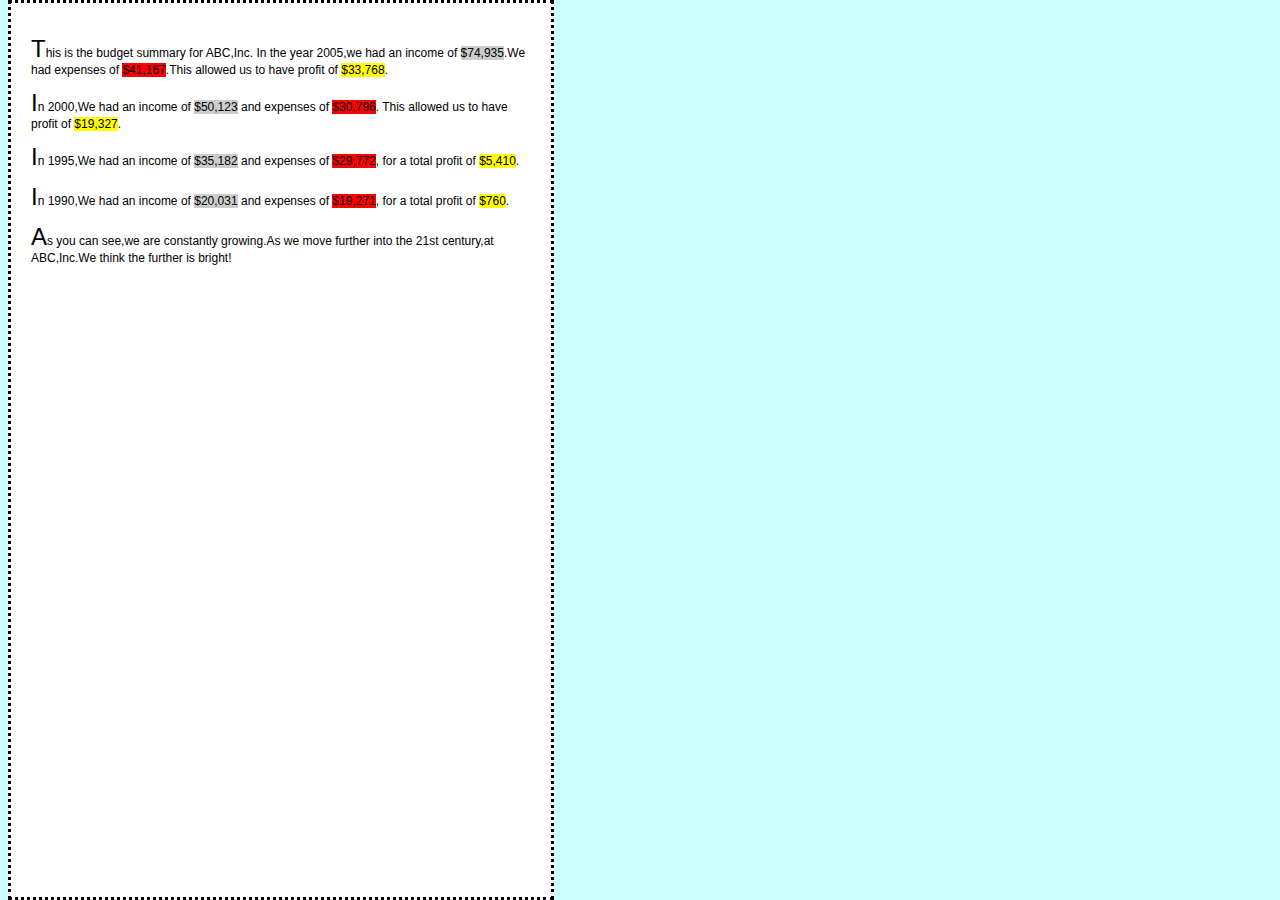
<file: week09/index.html>
<!DOCTYPE html>
<html>
<head>
	<meta charset="utf-8">
	<title>ABC, Inc. Year End Budget Summary</title>
	<link rel="stylesheet" type="text/css" href="style.css">
</head>
<body>
	<div id="budgetsummary">
	<p>This is the budget summary for ABC,Inc. In the year 2005,we had an income of
	<span class="income">$74,935</span>.We had expenses of
	<span class="expenses">$41,167</span>.This allowed us to have profit of
    <span class="profit">$33,768</span>.
	</p>
	<p>In 2000,We had an income of
	<span class="income">$50,123</span> and  expenses of
	<span class="expenses">$30,796</span>. This allowed us to have profit of
    <span class="profit">$19,327</span>.	
	</p>
	<p>In 1995,We had an income of
	<span class="income">$35,182</span> and  expenses of
	<span class="expenses">$29,772</span>, for a total profit of
    <span class="profit">$5,410</span>.	
	</p>
	<p>In 1990,We had an income of
	<span class="income">$20,031</span> and  expenses of
	<span class="expenses">$19,271</span>, for a total profit of
    <span class="profit">$760</span>.	
	</p>
	<p>As you can see,we are constantly growing.As we move further into the 21st century,at ABC,Inc.We think the further is bright!</p>		
 </div>
</body>
</html>
</file>
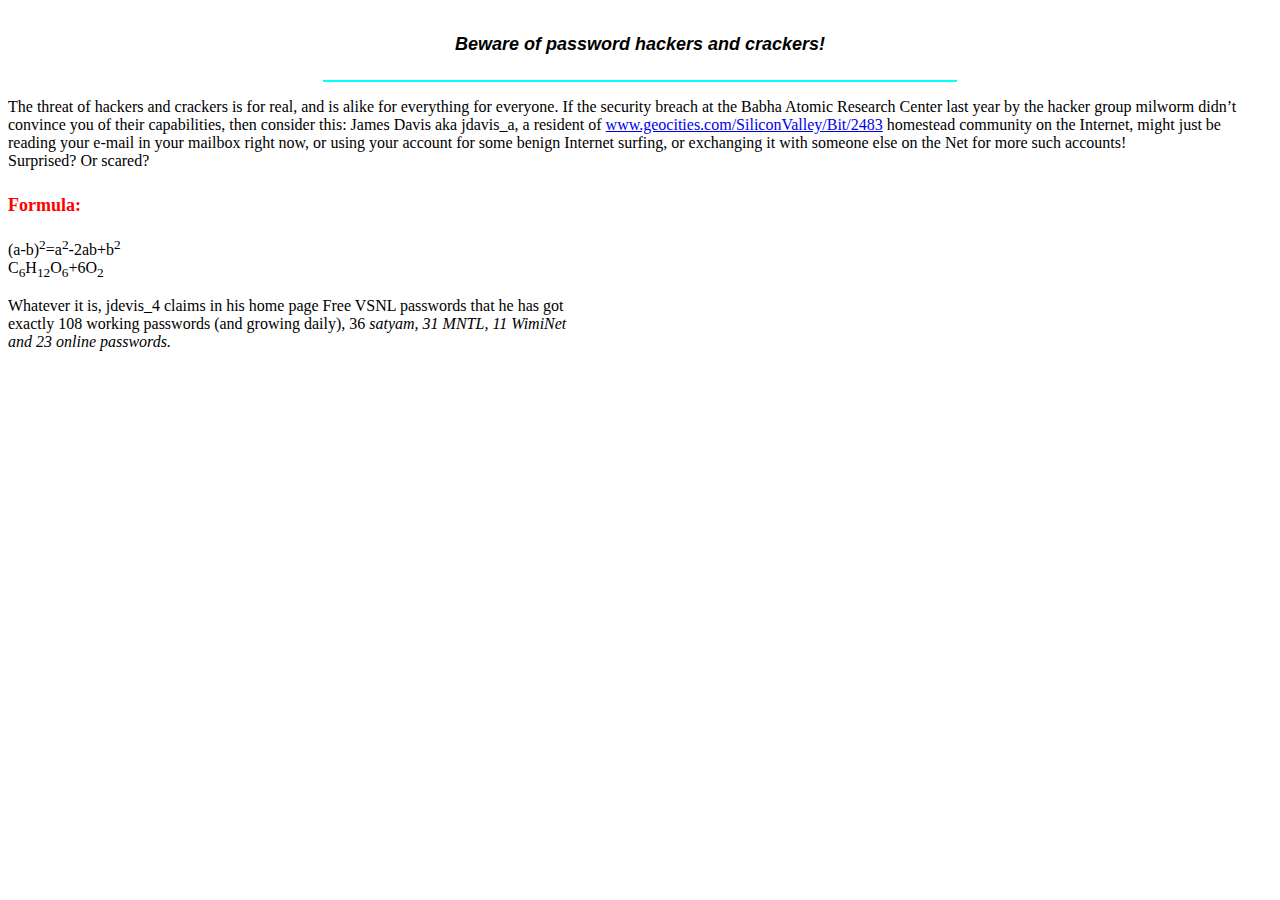
<file: lab exercise1/exercise 1.html>
<!DOCTYPE html>
<html>
<head>
	<meta charset="utf-8">
	<title></title>
</head>
<body>
<h1 align="center"><i><font size="4" face="Arial">Beware of password hackers and crackers!</font></i></h1>
<hr width=50% align="center" color=#00FFFF>
<p>The threat of hackers and crackers is for real, and is alike for everything for everyone. If the security breach at the Babha Atomic Research Center last year by the hacker group milworm didn’t convince you of their capabilities, then consider this: James Davis aka jdavis_a, a resident of <a href="https://www.geocities.com/SiliconValley/Bit/2483">www.geocities.com/SiliconValley/Bit/2483</a> homestead community on the Internet, might just be reading your e-mail in your mailbox right now, or using your account for some benign Internet surfing, or exchanging it with someone else on the Net for more such accounts!
<br>
Surprised? Or scared?
</p>

<h2><font size="4" color="#ff0000">Formula:</font></h2>
<p>
	(a-b)<sup>2</sup>=a<sup>2</sup>-2ab+b<sup>2</sup>
	<br>
	C<sub>6</sub>H<sub>12</sub>O<sub>6</sub>+6O<sub>2</sub>
</p>
<p>
	Whatever it is, jdevis_4 claims in his home page Free VSNL passwords that he has got <br> exactly 108 working passwords (and growing daily), 36 <font ><i>satyam, 31 MNTL, 11 WimiNet <br>and 23 online passwords.</i></font>
</p>
</body>
</html>
</file>
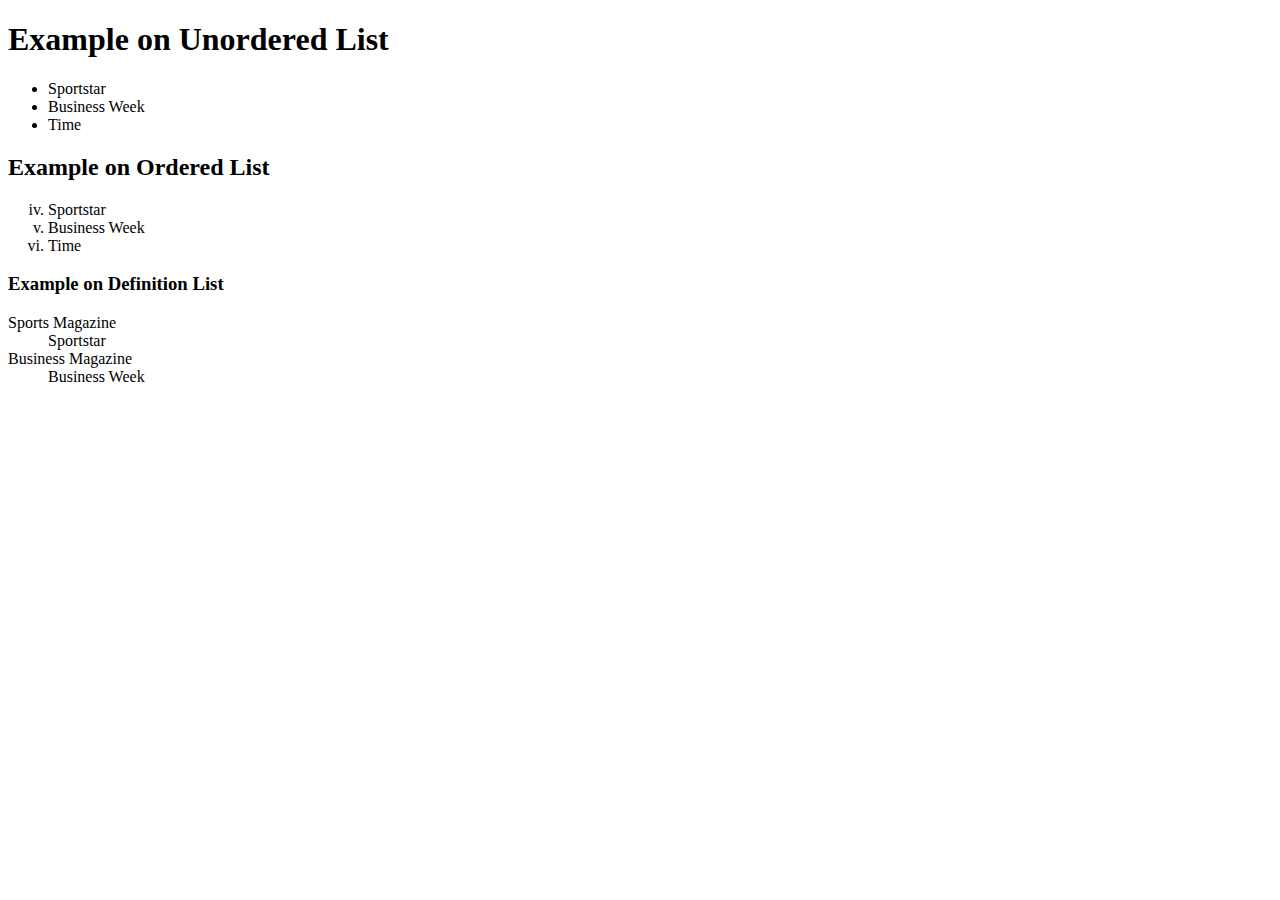
<file: lab exercise1/exercise 2.html>
<!DOCTYPE html>
<html>
<head>
	<meta charset="utf-8">
	<title></title>
</head>
<body>
 <h1>Example on Unordered List</h1>
	<UL>
	<LI>Sportstar</LI>
    <LI>Business Week</LI> 
    <LI>Time</LI>
</UL>
<h2>Example on Ordered List</h2>
<ol TYPE="i" start="4">
<LI>Sportstar</LI>
<LI>Business Week</LI>
<LI>Time</LI>	
</ol>
<h3>Example on Definition List</h3>
<DL>
<DT>Sports Magazine</DT>
<DD>Sportstar</DD>
<DT>Business Magazine</DT>
<DD>Business Week</DD>
</DL>
</body>
</html>
</file>
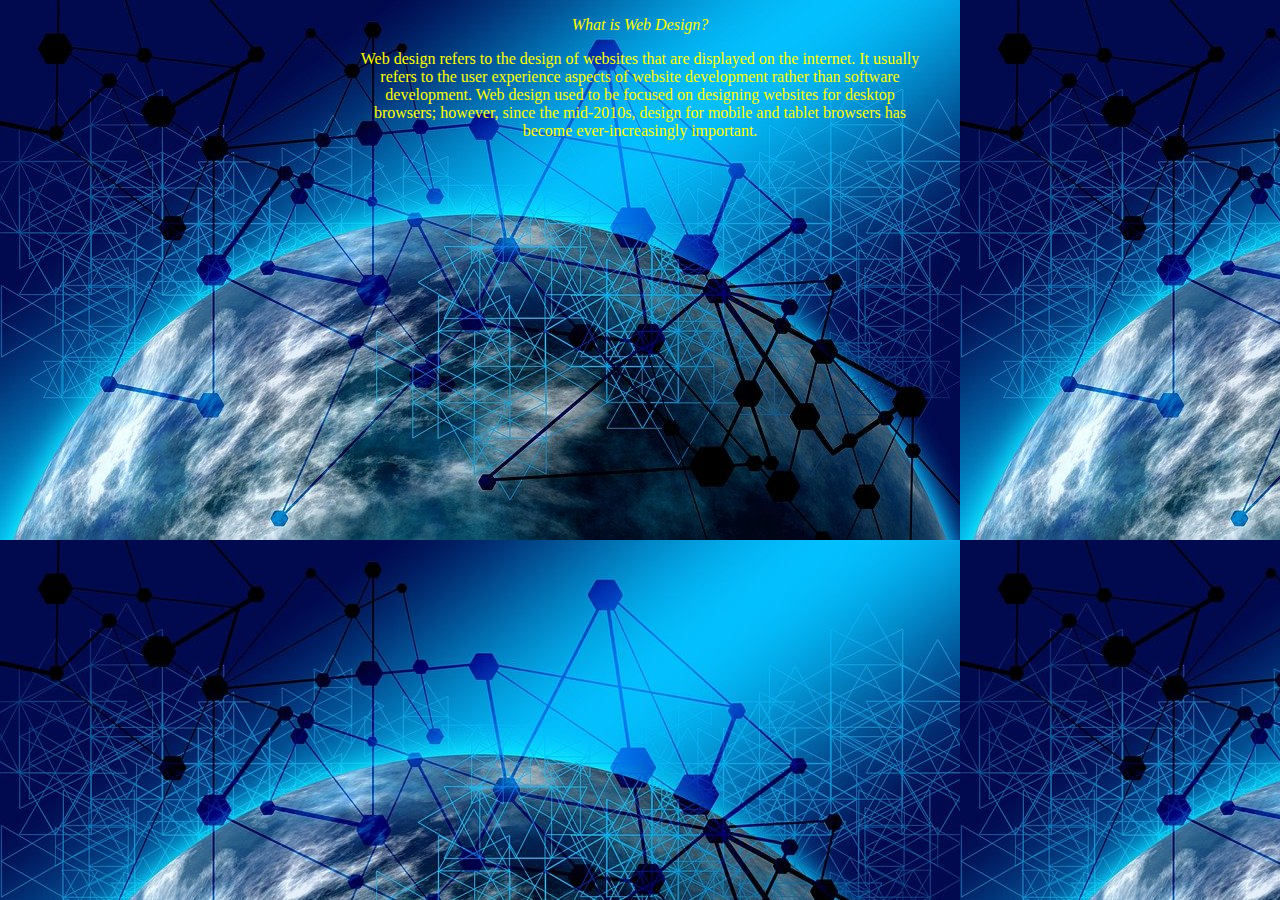
<file: lab exercise1/exercise 3.html>
<!DOCTYPE html>
<html>
<head>
	<meta charset="utf-8">
	<title></title>
</head>
<body background="network.jpg" text="#FFFF00">
	<p align="center"><i>What is Web Design?</i></p>
<p align="center">Web design refers to the design of websites that are displayed on the internet. It usually<br> refers to the user experience aspects of website development rather than software<br> development. Web design used to be focused on designing websites for desktop<br> browsers; however, since the mid-2010s, design for mobile and tablet browsers has<br> become ever-increasingly important.
</p>

</body>
</html>
</file>
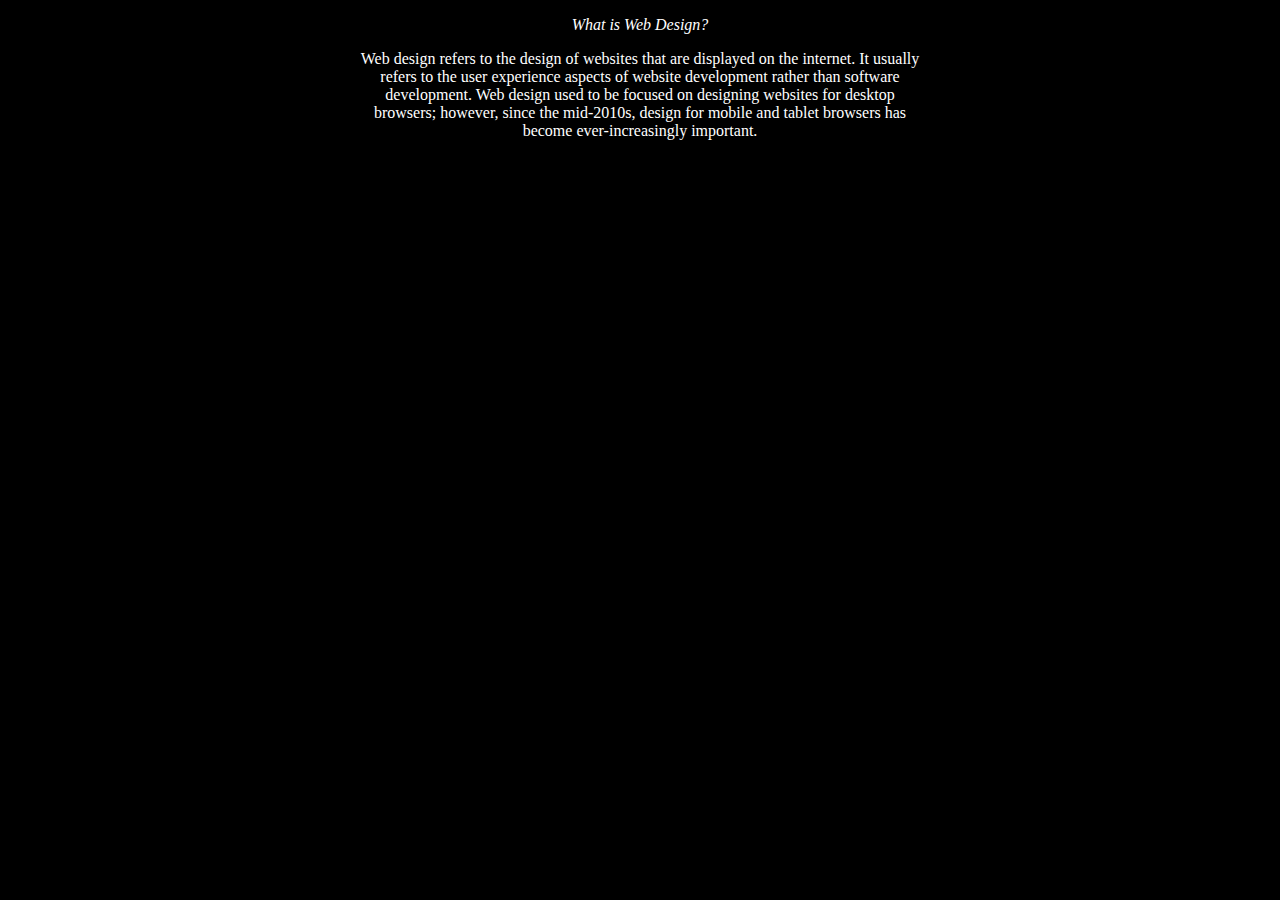
<file: lab exercise1/exercise 3b.html>
<!DOCTYPE html>
<html>
<head>
	<meta charset="utf-8">
	<title></title>
</head>
<body bgcolor="#000000" text="#FFFFFF">
<p align="center"><i>What is Web Design?</i></p>
<p align="center">Web design refers to the design of websites that are displayed on the internet. It usually<br> refers to the user experience aspects of website development rather than software<br> development. Web design used to be focused on designing websites for desktop<br> browsers; however, since the mid-2010s, design for mobile and tablet browsers has<br>become ever-increasingly important.
</p>
</body>
</html>

</body>
</html>
</file>
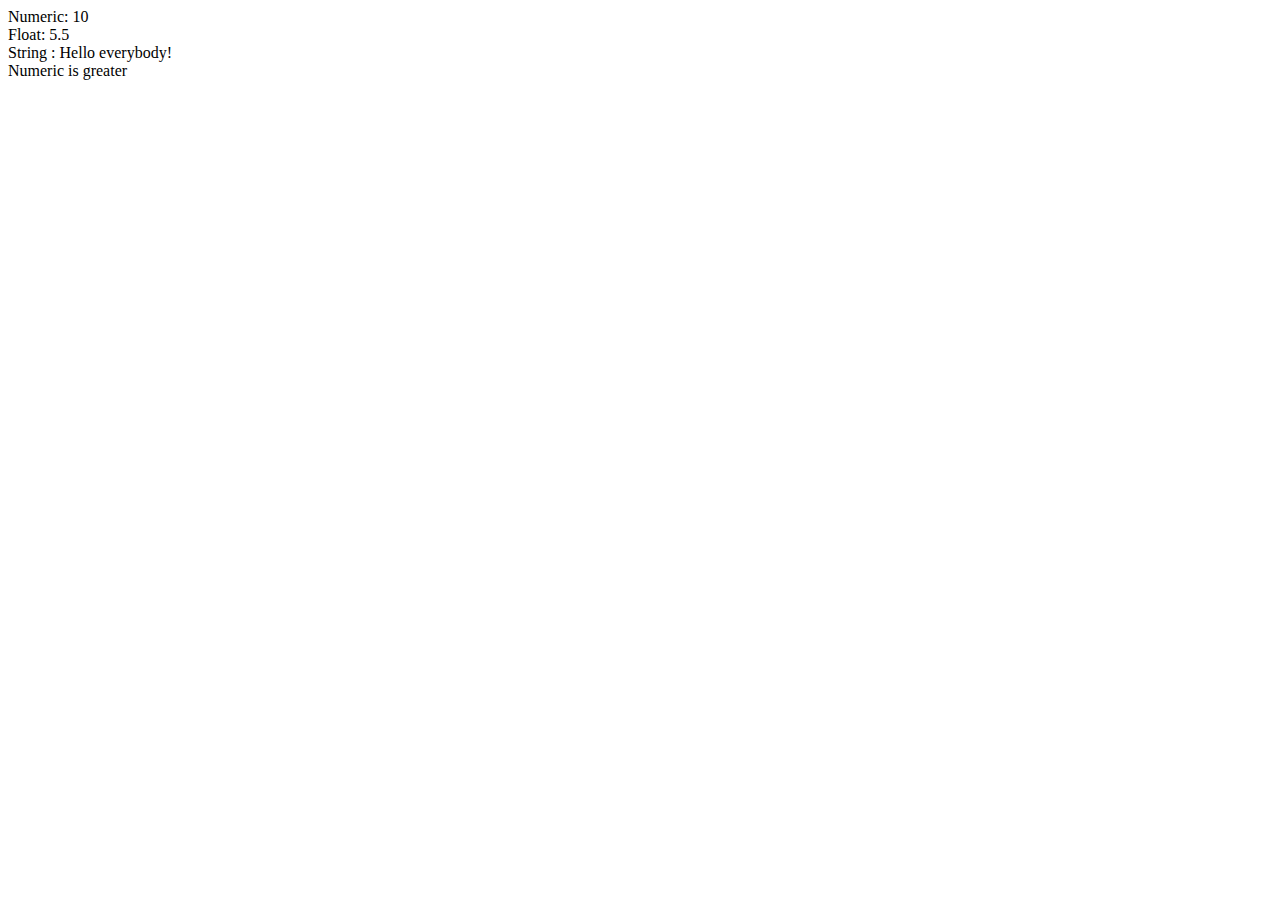
<file: lab exercise11/exercise1.html>
<!DOCTYPE html>
<html>
<head>
	<meta charset="utf-8">
	<title>1</title>
</head>
<body>
	<script type="text/javascript">
		var numeric = 10
		var float = 5.5
		var string = "Hello everybody!"
		var bool 
		document.write("Numeric: " +numeric)
		document.write("<br>Float: " +float)
		document.write("<br>String : " +string)
		if (float > numeric){
			bool = true
			document.write("<br>Float is greater")
		}
		else{
			bool = false
			document.write("<br>Numeric is greater")
		}

	</script>
</body>
</html>
</file>
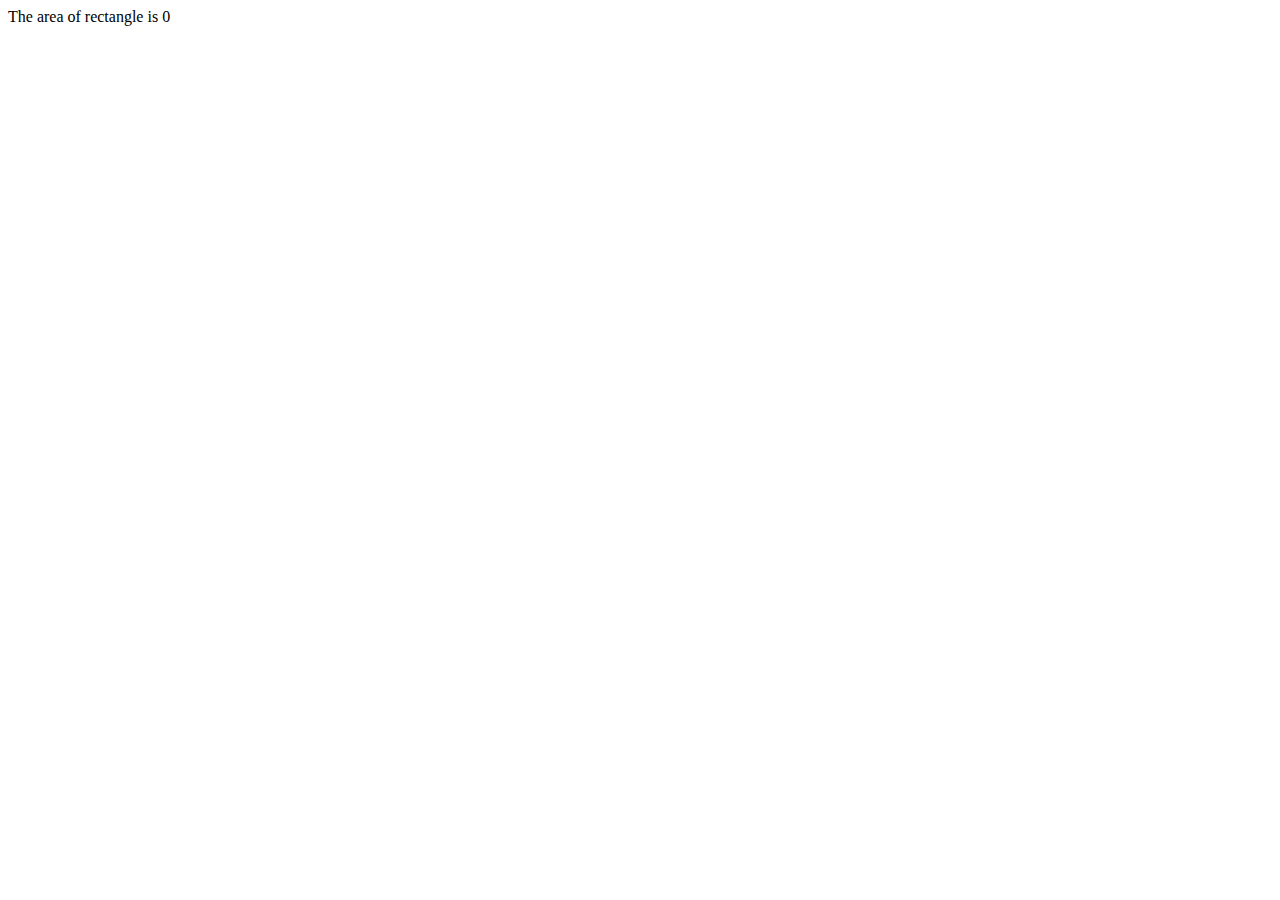
<file: lab exercise11/exercise10.html>
<!DOCTYPE html>
<html>
<head>
	<meta charset="utf-8">
	<title>10</title>
</head>
<body>
	<script type="text/javascript">
		var length = prompt("Enter length: ");
        var breadth = prompt("Enter breadth: ");
        function area(length, breadth) {
            return length * breadth;
        }
        document.writeln('The area of rectangle is ' + area(length, breadth));         
	</script>
</body>
</html>
</file>
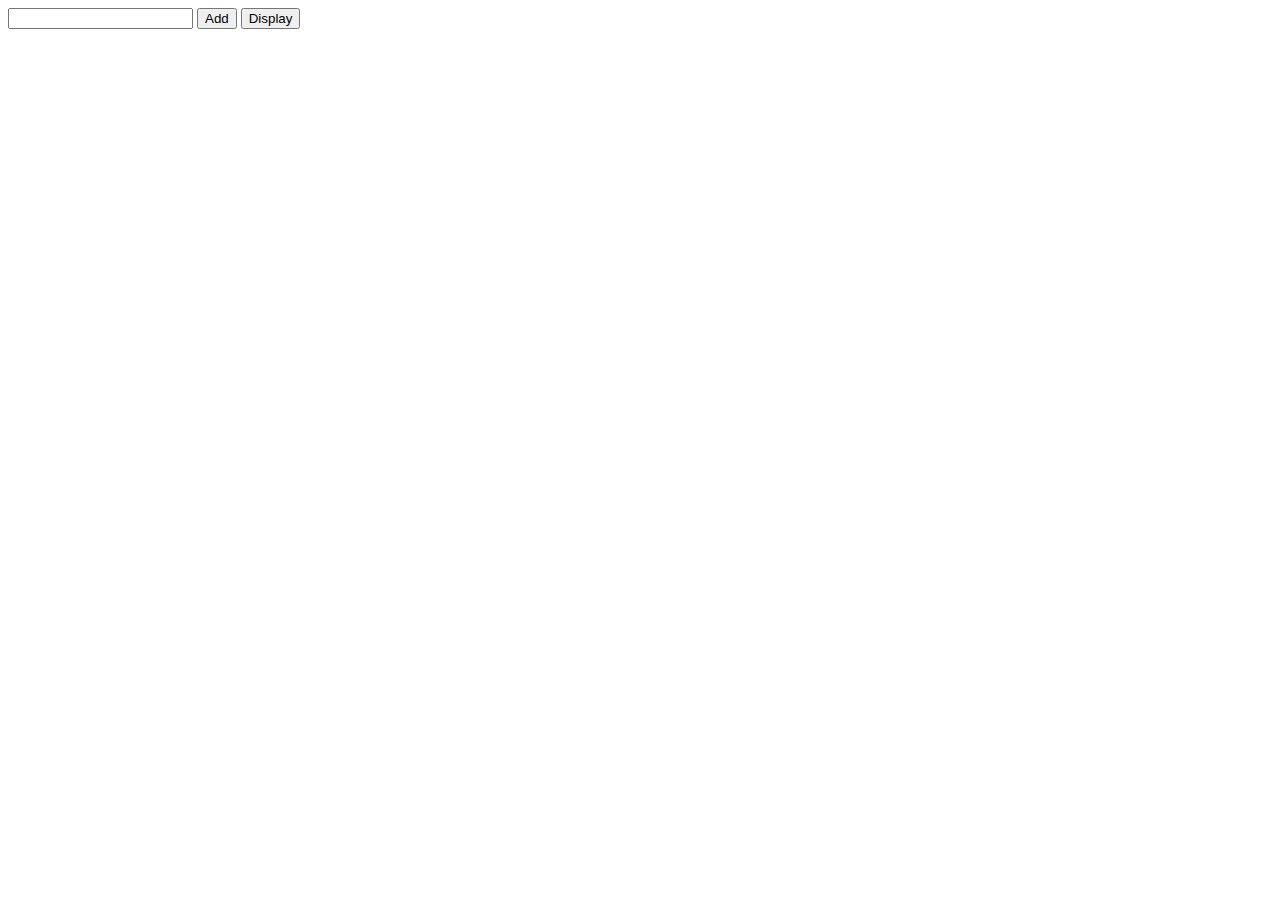
<file: lab exercise11/exercise11.html>
<!DOCTYPE html>
<html>
<head>
	<meta charset="utf-8">
	<title>11</title>
	<script type="text/javascript">
	var x = 0;
var array = Array();

function add_element_to_array()
{
 array[x] = document.getElementById("text1").value;
 alert("Element: " + array[x] + " Added at index " + x);
 x++;
 document.getElementById("text1").value = "";
}

function display_array()
{
   var e = "<hr/>";   
    
   for (var y=0; y<array.length; y++)
   {
     e += "Element " + y + " = " + array[y] + "<br/>";
   }
   document.getElementById("Result").innerHTML = e;
}
	</script>
</head>
<body>
	<input type="text" id="text1"></input>
	<input type="button" id="button1" value="Add" onclick="add_element_to_array();"></input>
	<input type="button" id="button2" value="Display" onclick="display_array();"></input>
	<div id="Result"></div>
</body>
</html>
</file>
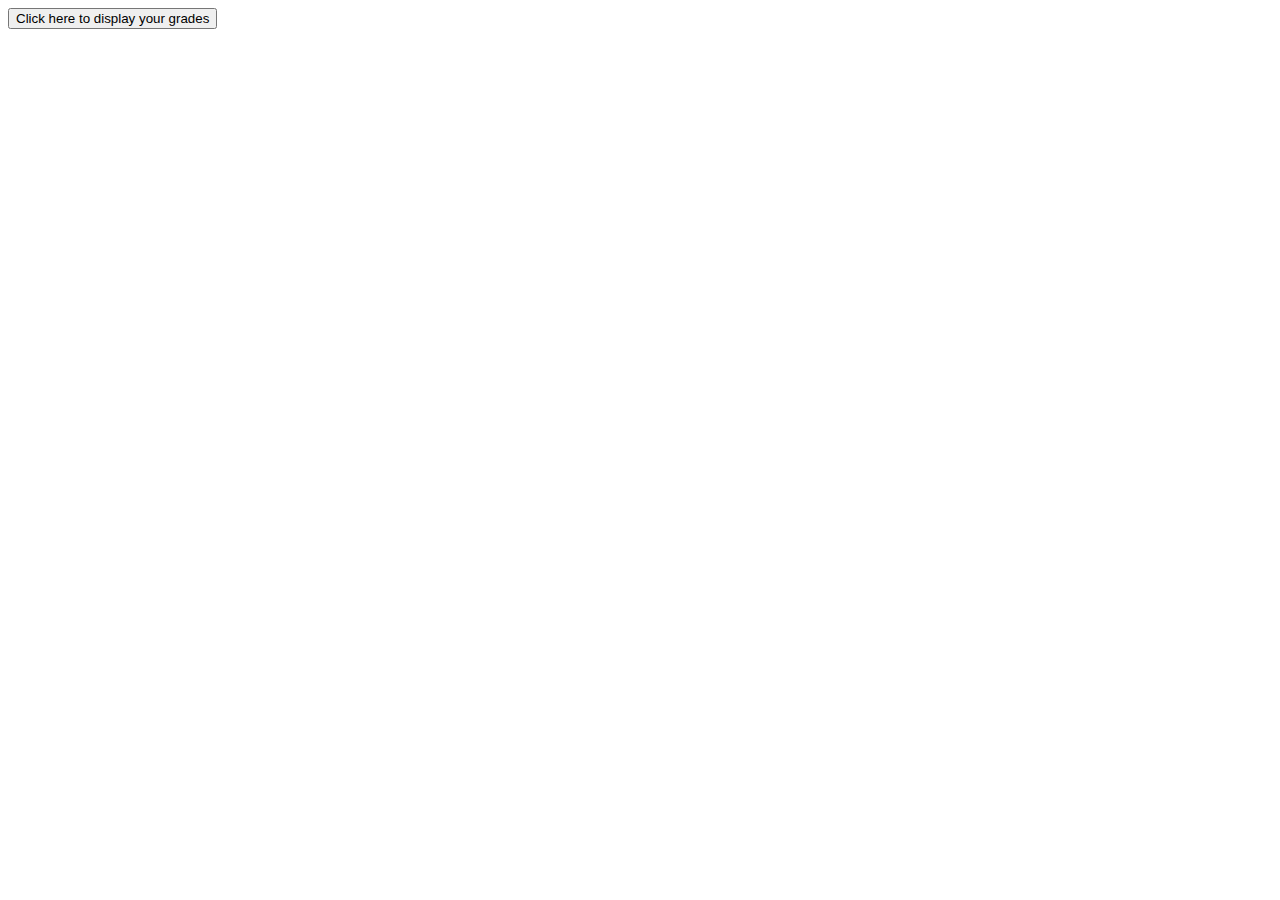
<file: lab exercise11/exercise3.html>
<!DOCTYPE html>
<html>
<head>
	<meta charset="utf-8">
	<title>3</title>
	<script type="text/javascript">
		marks = prompt("Enter your Marks: ")

		function mObtained() {
			if(marks>=80 && marks<=100)
				document.write("Distinction")
			else if(marks>=60 && marks<80)
				document.write("First Division")
			else if(marks>=50 && marks<60)
				document.write("Second Division")
			else if(marks>=40 && marks<50)
				document.write("Thrid Division")
			else
				document.write("Fail")
		}
	</script>
</head>
<body>
	<form>
		<input type="button" value="Click here to display your grades" onclick="mObtained();">
	</form>
</body>
</html>
</file>
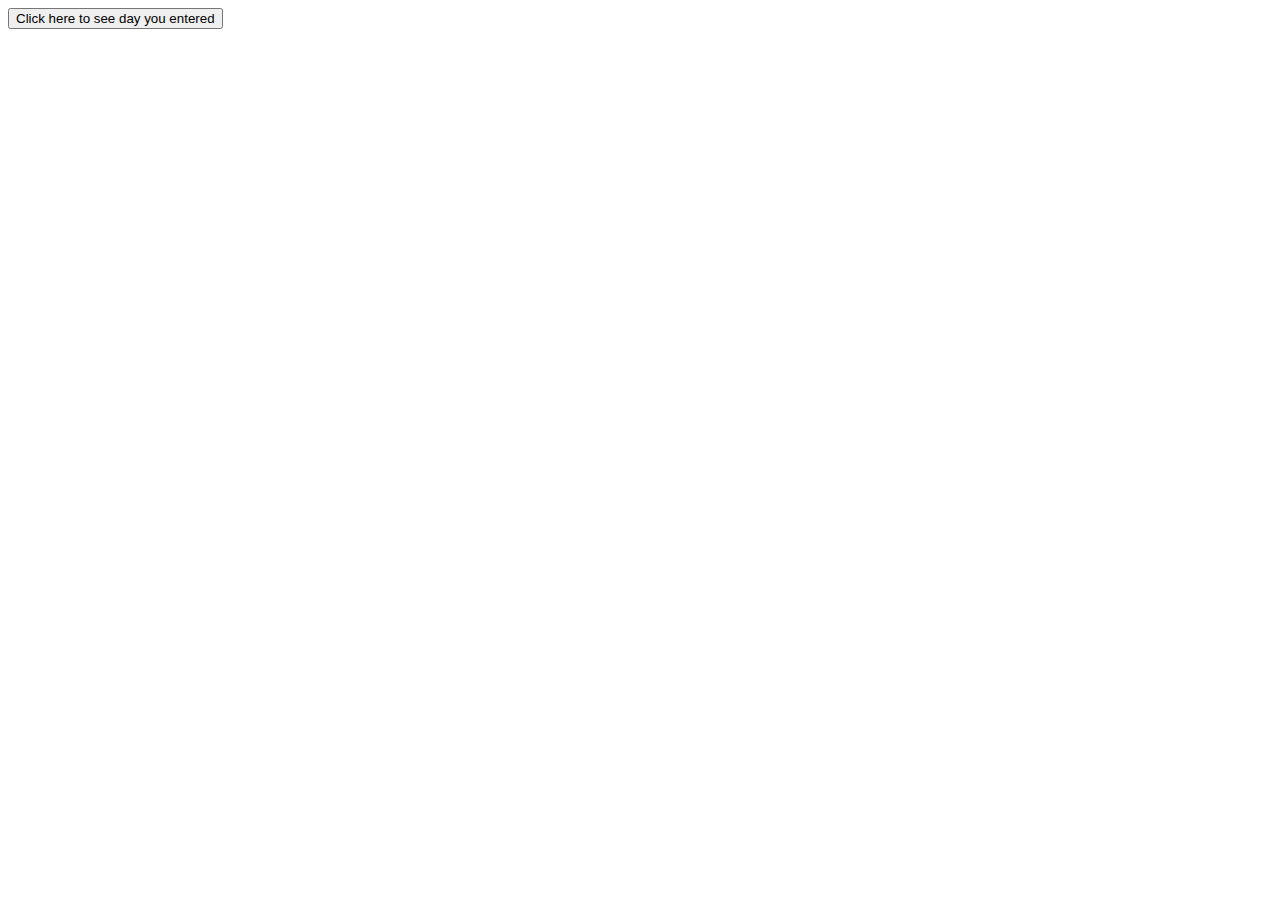
<file: lab exercise11/exercise4.html>
<!DOCTYPE html>
<html>
<head>
	<meta charset="utf-8">
	<title>4</title>
	<script type="text/javascript">
		choice = prompt("Enter your choice(1-7): ")
		function show() {
			switch(choice){
				case '1':
				   document.write("Sunday")
				   break;
				case '2':
				   document.write("Monday")
				   break;
				case '3':
				   document.write("Tuesday")
				   break;
				case '4':
				   document.write("Wednesday")
				   break;
				case '5':
				   document.write("Thursday")
				   break;
				case '6':
				   document.write("Friday")
				   break;
				case '7':
				   document.write("Saturday")
				   break;
				default:
				   document.write("Wrong choice")
				   break;
			}
		}
	</script>
</head>
<body>
	<button onclick="show()">Click here to see day you entered</button>
</body>
</html>
</file>
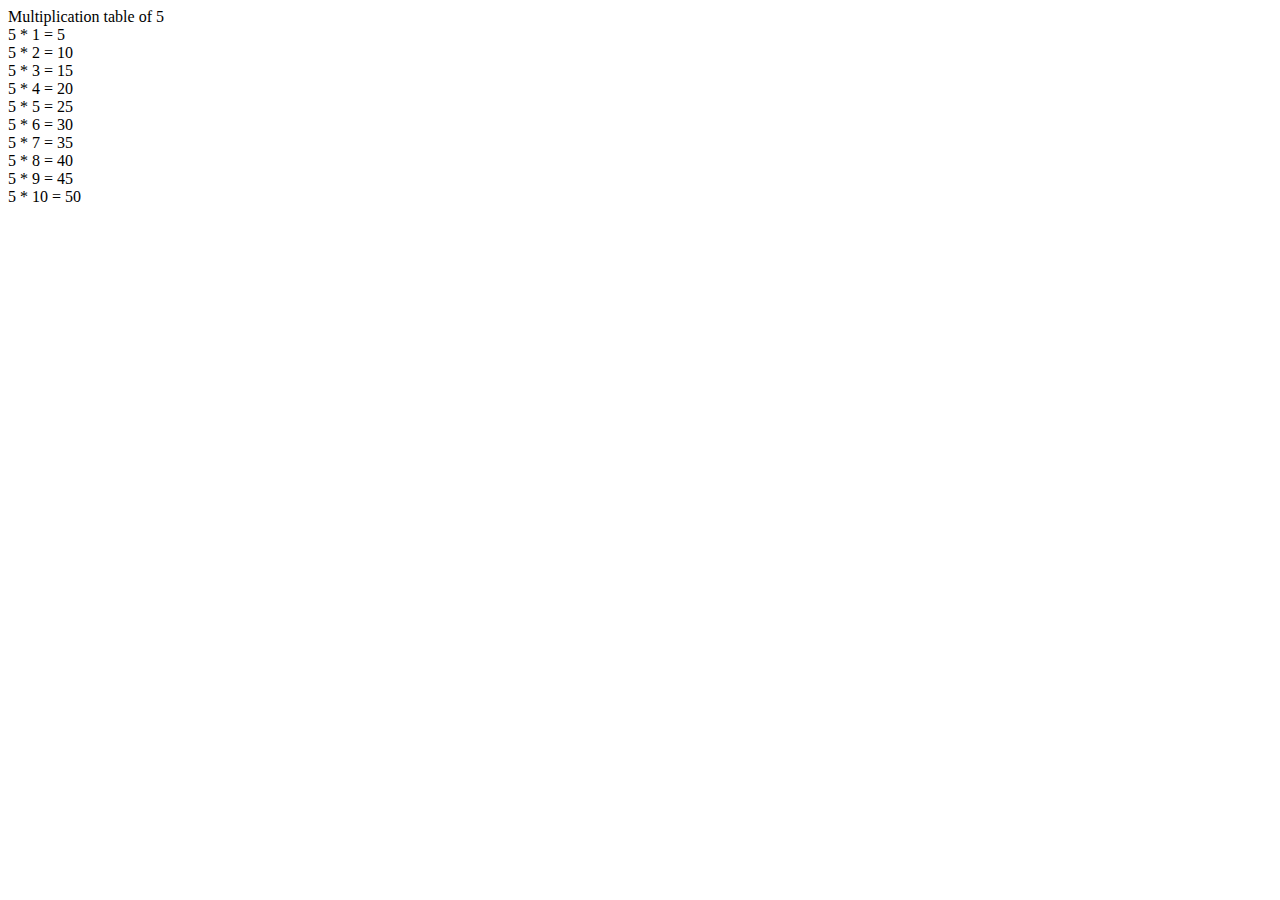
<file: lab exercise11/exercise6.html>
<!DOCTYPE html>
<html>
<head>
	<meta charset="utf-8">
	<title>6</title>
</head>
<body>
	<script type="text/javascript">
		var integer = 5
		var i = 1;
		document.write("Multiplication table of " +integer);
		for(i = 1; i <= 10; i++)
			document.write("<br>"+integer+" * "+i+" = " +(integer * i));
	</script>
</body>
</html>
</file>
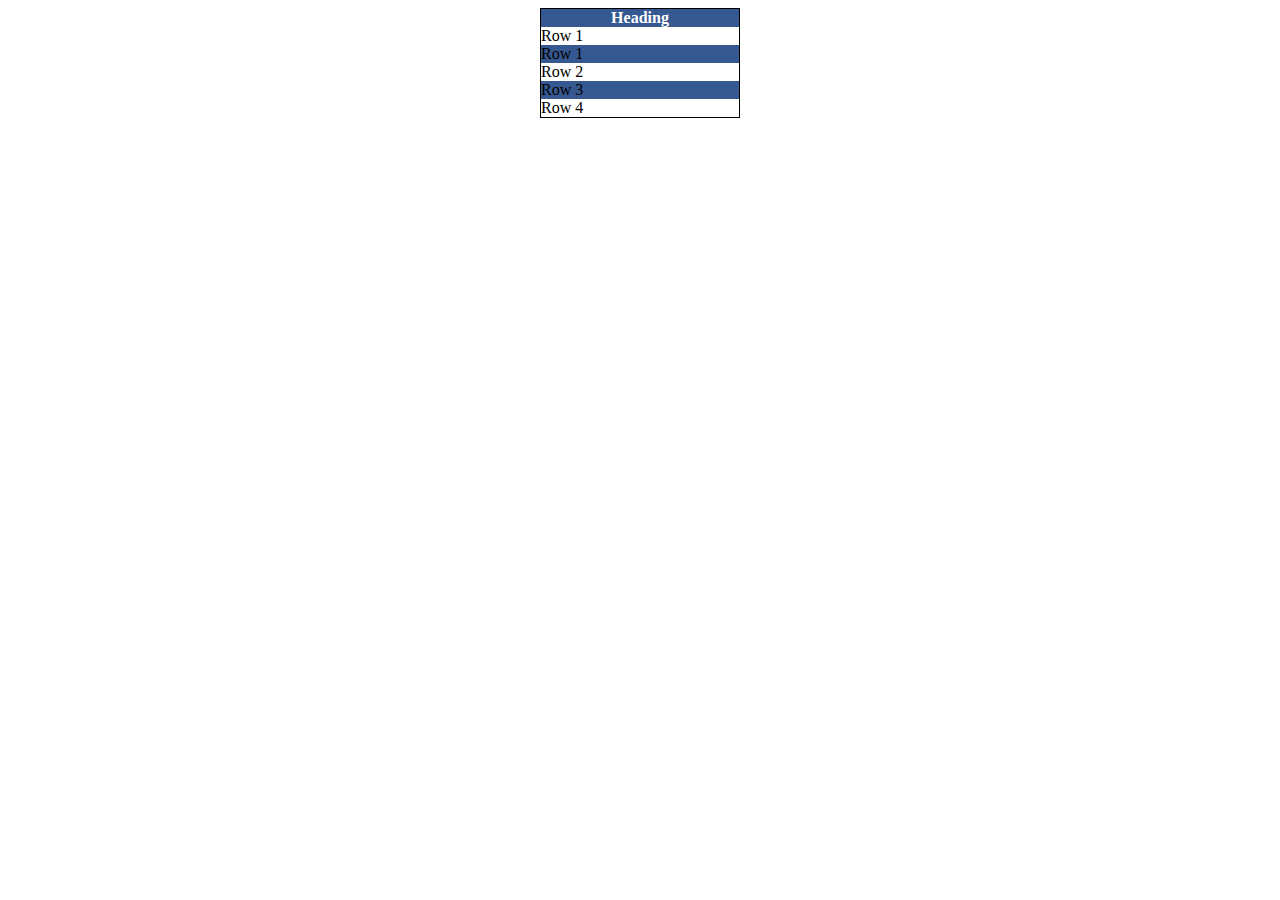
<file: lab exercise11/exercise7.html>
<!DOCTYPE html>
<html>
<head>
	<meta charset="utf-8">
	<title>7</title>
</head>
<body>
	<table align="center" id="tblMain" style="border: solid 1px black;" cellpadding="0" 
  cellspacing="0" width="200px"> 
  <th> 
  Heading 
  </th> 
  <tr> 
  <td> 
  Row 1 
  </td> 
  </tr> 
  <tr> 
  <td> 
  Row 1 
  </td> 
  </tr> 
  <tr> 
  <td> 
  Row 2 
  </td> 
  </tr> 
  <tr> 
  <td> 
  Row 3 
  </td> 
  </tr> 
  <tr> 
  <td> 
   Row 4 
  </td> 
  </tr> 
  <tr> 
  <td> 
  </table> 
  <script language="javascript"> 
  var tbl = document.getElementById("tblMain"); 
  if (tbl != null) { 
  if (tbl.rows[0] != null) { 
  tbl.rows[0].style.backgroundColor = "#365890"; 
  tbl.rows[0].style.color = "#FFFFFF"; 
   } 
  for (var i = 1; i < tbl.rows.length; i++) { 
  if (i % 2 == 0) 
  tbl.rows[i].style.backgroundColor = "#365890"; 
  } 
  } 
  </script> 
</body>
</html>
</file>
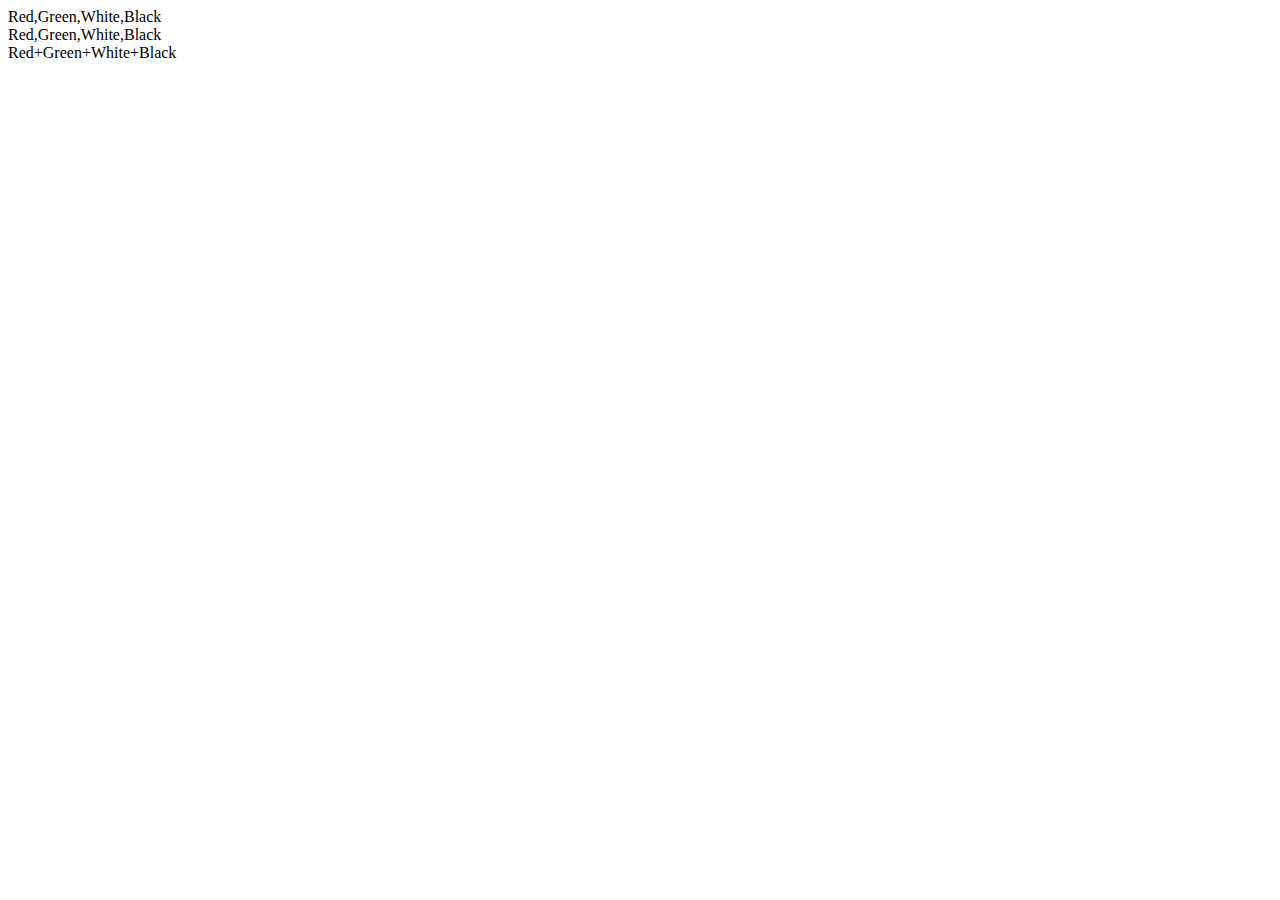
<file: lab exercise11/exercise8.html>
<!DOCTYPE html>
<html>
<head>
	<meta charset="utf-8">
	<title>8</title>
</head>
<body>
	<script type="text/javascript">
		var mycolor = ["Red", "Green", "White", "Black"];
		document.write(mycolor.toString() +"<br>");
		document.write(mycolor.join() +"<br>");
		document.write(mycolor.join('+') +"<br>");
	</script>
</body>
</html>
</file>
<file: week09/style.css>
body{font-family: verdana, Arial, Helventica, sans-serif; font-size: 12px;background-color: #CCFFFF;}
h1 {font-size: 14px; font-variant: small-caps; color: #FF0000;background-color: #00FF00;
 position: absolute;top: 0px;left: 0px;z-index: 2;}
p:first-letter { font-size: 200%; }
.income {background-color: #CCCCCC;}
.expenses {background-color: #FF0000;}
.profit {background-color: #FFFF00;}
#budgetsummary {background-color: #FFFFFF; border: dotted;padding: 20px;width: 500px;
	position: absolute;bottom: 0px;top: 0px;z-index: 1;}
</file>
